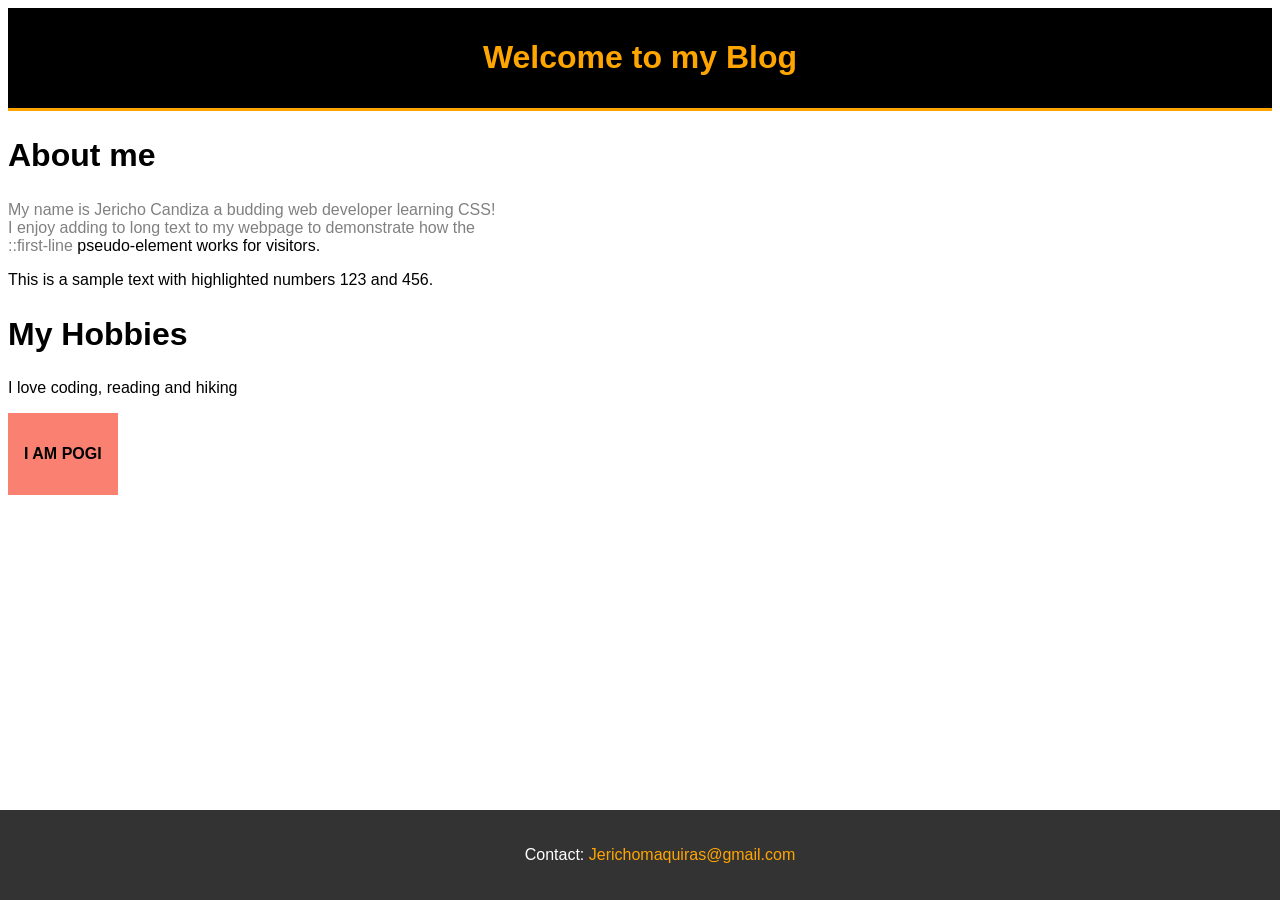
<file: portfolio/Cisco prac/prac1.html>
<!doctype html>
<html lang="en">
  <head>
    <meta charset="UTF-8" />
    <meta name="viewport" content="width=device-width, initial-scale=1.0" />
    <link rel="stylesheet" href="prac1.css" />
  </head>
  <body>
    <div class="container">
      <header id="header">
        <h1>Welcome to my Blog</h1>
      </header>
      <main>
        <h2>About me</h2>
        <p>
          <span style="color: gray"
            >My name is Jericho Candiza a budding web developer learning CSS!
            <br />I enjoy adding to long text to my webpage to demonstrate how
            the<br />
            ::first-line</span
          >
          pseudo-element works for visitors.
        </p>
        <p>
          This is a sample text with highlighted numbers
          <span data-highlight>123</span> and <span data-highlight>456</span>.
        </p>
      </main>
      <section>
        <h2>My Hobbies</h2>
        <p>
          I love
          <span>coding</span>, reading and hiking
        </p>
      </section>
      <footer>
        <p>Contact: <a>Jerichomaquiras@gmail.com</a></p>
      </footer>
      <div id="head">
        <p>I AM POGI</p>
      </div>
    </div>
  </body>
</html>
</file>
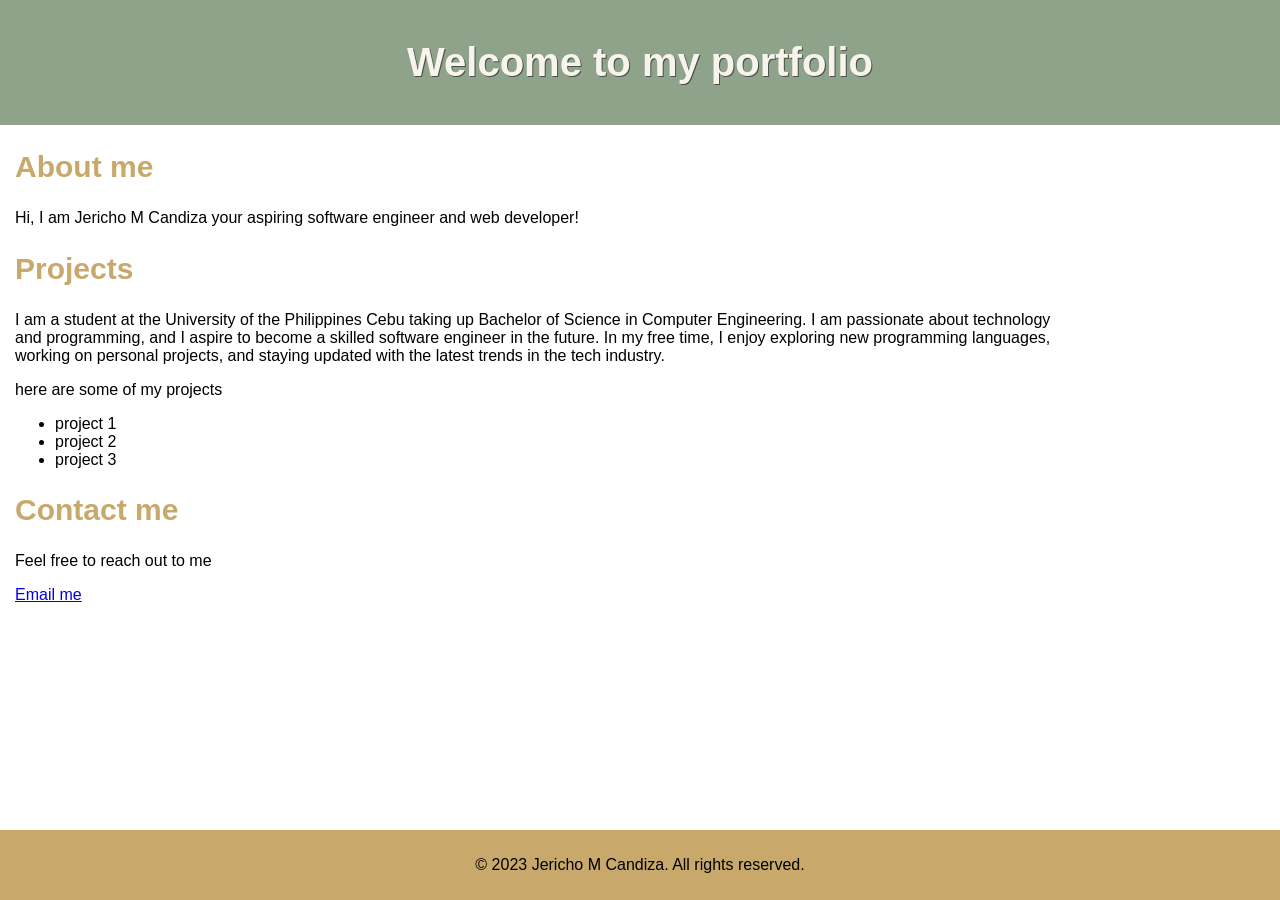
<file: portfolio/Cisco prac/size.html>
<!doctype html>
<html lang="en">
  <head>
    <meta charset="UTF-8" />
    <meta name="viewport" content="width=device-width, initial-scale=1.0" />
    <title>Document</title>
    <link rel="stylesheet" href="size.css" />
  </head>
  <body>
    <header>
      <h1>Welcome to my portfolio</h1>
    </header>
    <main>
      <h2>About me</h2>
      <p class="introduction">
        Hi, I am Jericho M Candiza your aspiring software engineer and web
        developer!
      </p>
      <h2>Projects</h2>
      <p class="about-me">
        I am a student at the University of the Philippines Cebu taking up
        Bachelor of Science in Computer Engineering. I am passionate about
        technology<br />and programming, and I aspire to become a skilled
        software engineer in the future. In my free time, I enjoy exploring new
        programming languages,<br />
        working on personal projects, and staying updated with the latest trends
        in the tech industry.
      </p>
    </main>
    <section>
      <p>here are some of my projects</p>
      <ul>
        <li>project 1</li>
        <li>project 2</li>
        <li>project 3</li>
      </ul>

      <h2>Contact me</h2>
      <p>Feel free to reach out to me <br /></p>
      <a href="mailto:jerichomaquiras@gmail.com">Email me</a>
    </section>
    <footer>
      <p>&copy; 2023 Jericho M Candiza. All rights reserved.</p>
    </footer>
  </body>
</html>
</file>
<file: portfolio/Cisco prac/prac1.css>
body {
  font-family: Arial, sans-serif;
  font-size: 16px;
  color: black;
}
[data-highlight="true"] {
  background-color: yellow;
}

[p^="My Hobbies"] {
  color: blue;
}
#head {
  font-size: 1rem;
  display: inline-block;
  background-color: salmon;
  padding: 1rem;
  text-align: center;
  font-weight: bold;
}

header {
  text-align: center;
  font-size: 38rem;
  background-color: black;
  padding: 10px;
}

footer {
  position: fixed;
  bottom: 0;
  left: 0;
  width: 100%;
  background-color: #333;
  color: white;
  text-align: center;
  padding: 20px;
}

a {
  color: orange;
}

h1 {
  font-size: 2rem;
  color: orange;
  font-weight: bold;
}

#header {
  border-bottom: 3px solid orange;
}

h2 {
  font-size: 2rem;
  color: black;
}

[highlight] {
  background-color: orange;
  padding: 5px;
}

a:hover {
  color: red;
  transition: 0.15s;
}
</file>
<file: portfolio/Cisco prac/size.css>
body {
    font-family: roboto, arial, sans-serif;
    margin: 0;
  }

  p {
    font-size: 16px;
  }

  h1 {
    font-size: 40px;
    padding: 40px;
    background: #8fa28a;
    gap: none;
    text-align: center;
    color: #f7f4ed;
    text-shadow: 1px 1px 0.15px rgba(0, 0, 0, 0.5);
    margin: 0;
  }

  h2 {
    font-size: 30px;
    color: #c8a96b;
  }

  header {
  }

  main {
    margin: 15px;
  }

  section {
    margin: 15px;
  }

  footer {
    width: 100%;
    background-color: #c8a96b;
    display: block;
    padding-top: 10px;
    text-align: center;
    padding-bottom: 10px;
    bottom: 0;
    position: fixed;
  }

  a:visited {
    color: green;
    }
</file>
